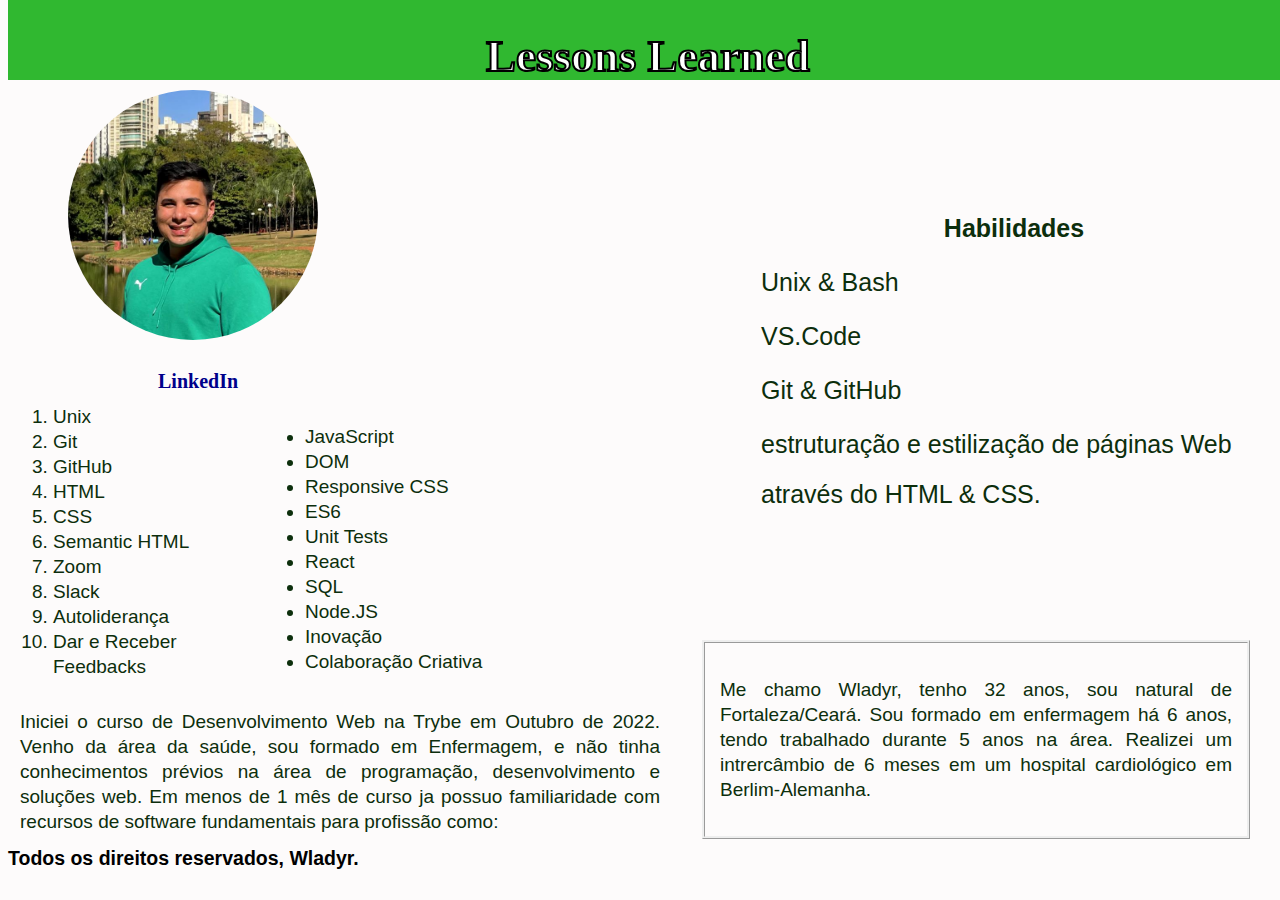
<file: index.html>
<!DOCTYPE html>
<html lang="pt-br">
  <head>
    <meta charset="UTF-8">
    <title>Lessons_Learned_Wladyr_Justa</title>
    <link rel="stylesheet" type="text/css" href="style.css">
</head>
<body>
  <header id="cabecalho">
      <h1 id="titulo">Lessons Learned</h1>
  </header>
  <section>
    <div id="caixafoto">    
      <img src="minha_foto.jpg" alt="foto do usuário" width="270px" id="minha_foto">
    </div>
    <div id="link">
      <a href="https://www.linkedin.com/in/wladyrjusta/" target="_blank" id="fontelink">LinkedIn</a>
    </div>    
  </section>
  <main>
    <ol id="licoes_aprendidas">
        <li>Unix</li>
        <li>Git</li>
        <li>GitHub</li>
        <li>HTML</li>
        <li>CSS</li>
        <li>Semantic HTML</li>
        <li>Zoom</li>
        <li>Slack</li>
        <li>Autoliderança</li>
        <li>Dar e Receber Feedbacks</li>
    </ol>    
    <ul id="licoes_a_aprender">
        <li>JavaScript</li>
        <li>DOM</li>
        <li>Responsive CSS</li>
        <li>ES6</li>
        <li>Unit Tests</li>
        <li>React</li>
        <li>SQL</li>
        <li>Node.JS</li>
        <li>Inovação</li>
        <li>Colaboração Criativa</li>
    </ul>
  </main>
  <article id="artigo" class="lado-esquerdo">
    <p>Iniciei o curso de Desenvolvimento Web na Trybe em Outubro de 2022. Venho da área da saúde, sou formado em Enfermagem, e não tinha conhecimentos prévios na área de programação, desenvolvimento e soluções web. Em menos de 1 mês de curso ja possuo familiaridade com recursos de software fundamentais para profissão como:</p></article>
  </article>
    
  <table id="tabela">
      <tr>
        <th>Habilidades</th>
      </tr>
      <tr>
        <td>Unix & Bash</td>
      </tr>
      <tr>
        <td>VS.Code</td>
      </tr>
      <tr>
        <td>Git & GitHub</td>
      </tr>
      <tr>
        <td>estruturação e estilização de páginas Web através do HTML & CSS.</td>
      </tr>
  </table>
         
  <aside id="lateral" class="lado-direito">
      <p>Me chamo Wladyr, tenho 32 anos, sou natural de Fortaleza/Ceará. Sou formado em enfermagem há 6 anos, tendo trabalhado durante 5 anos na área. Realizei um intrercâmbio de 6 meses em um hospital cardiológico em Berlim-Alemanha.
      </p>
  </aside>

  <footer id="rodape">
      <h2>Todos os direitos reservados, Wladyr.</h2>
  </footer>  
</body>
</html>
</file>
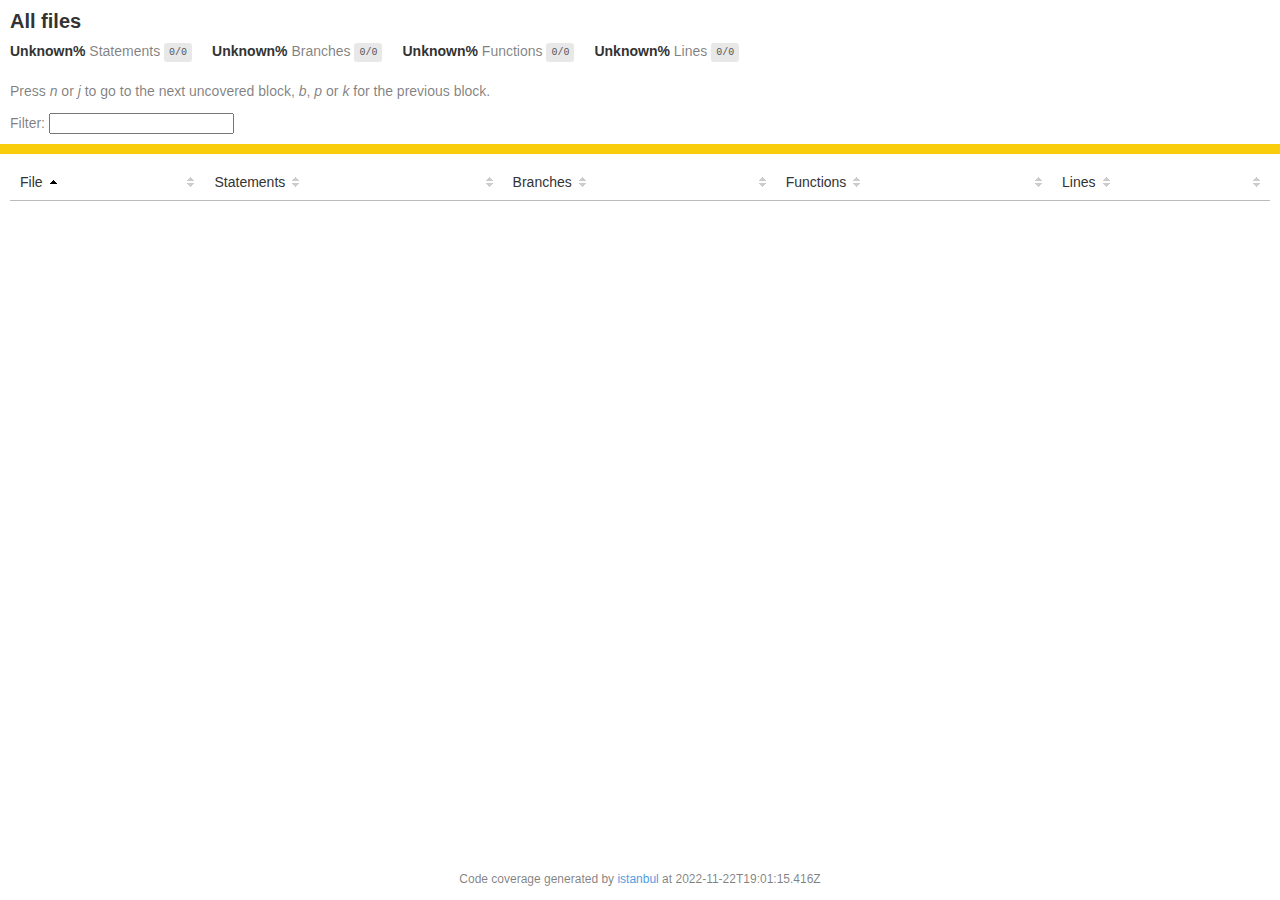
<file: tests/coverage/lcov-report/index.html>
<!doctype html>
<html lang="en">

<head>
    <title>Code coverage report for All files</title>
    <meta charset="utf-8" />
    <link rel="stylesheet" href="prettify.css" />
    <link rel="stylesheet" href="base.css" />
    <link rel="shortcut icon" type="image/x-icon" href="favicon.png" />
    <meta name="viewport" content="width=device-width, initial-scale=1" />
    <style type='text/css'>
        .coverage-summary .sorter {
            background-image: url(sort-arrow-sprite.png);
        }
    </style>
</head>
    
<body>
<div class='wrapper'>
    <div class='pad1'>
        <h1>All files</h1>
        <div class='clearfix'>
            
            <div class='fl pad1y space-right2'>
                <span class="strong">Unknown% </span>
                <span class="quiet">Statements</span>
                <span class='fraction'>0/0</span>
            </div>
        
            
            <div class='fl pad1y space-right2'>
                <span class="strong">Unknown% </span>
                <span class="quiet">Branches</span>
                <span class='fraction'>0/0</span>
            </div>
        
            
            <div class='fl pad1y space-right2'>
                <span class="strong">Unknown% </span>
                <span class="quiet">Functions</span>
                <span class='fraction'>0/0</span>
            </div>
        
            
            <div class='fl pad1y space-right2'>
                <span class="strong">Unknown% </span>
                <span class="quiet">Lines</span>
                <span class='fraction'>0/0</span>
            </div>
        
            
        </div>
        <p class="quiet">
            Press <em>n</em> or <em>j</em> to go to the next uncovered block, <em>b</em>, <em>p</em> or <em>k</em> for the previous block.
        </p>
        <template id="filterTemplate">
            <div class="quiet">
                Filter:
                <input oninput="onInput()" type="search" id="fileSearch">
            </div>
        </template>
    </div>
    <div class='status-line medium'></div>
    <div class="pad1">
<table class="coverage-summary">
<thead>
<tr>
   <th data-col="file" data-fmt="html" data-html="true" class="file">File</th>
   <th data-col="pic" data-type="number" data-fmt="html" data-html="true" class="pic"></th>
   <th data-col="statements" data-type="number" data-fmt="pct" class="pct">Statements</th>
   <th data-col="statements_raw" data-type="number" data-fmt="html" class="abs"></th>
   <th data-col="branches" data-type="number" data-fmt="pct" class="pct">Branches</th>
   <th data-col="branches_raw" data-type="number" data-fmt="html" class="abs"></th>
   <th data-col="functions" data-type="number" data-fmt="pct" class="pct">Functions</th>
   <th data-col="functions_raw" data-type="number" data-fmt="html" class="abs"></th>
   <th data-col="lines" data-type="number" data-fmt="pct" class="pct">Lines</th>
   <th data-col="lines_raw" data-type="number" data-fmt="html" class="abs"></th>
</tr>
</thead>
<tbody></tbody>
</table>
</div>
                <div class='push'></div><!-- for sticky footer -->
            </div><!-- /wrapper -->
            <div class='footer quiet pad2 space-top1 center small'>
                Code coverage generated by
                <a href="https://istanbul.js.org/" target="_blank" rel="noopener noreferrer">istanbul</a>
                at 2022-11-22T19:01:15.416Z
            </div>
        <script src="prettify.js"></script>
        <script>
            window.onload = function () {
                prettyPrint();
            };
        </script>
        <script src="sorter.js"></script>
        <script src="block-navigation.js"></script>
    </body>
</html>
</file>
<file: style.css>
body {
    background-color: rgb(253, 251, 251);
}

#cabecalho {
    top: 0;
    width: 100%;
    text-align: center; 
    position: fixed; 
    background-color: rgb(48, 184, 48);
    height: 80px;
}

#titulo {
    font-family:fantasy;
    font-size: 45px;
    font-weight: bold;
    color:white;
     -webkit-text-stroke: 2px black;    
}

#caixafoto {
top: 90px;
position: absolute;
width: 100%;
margin-left: 60px;
}

#minha_foto {
   border-radius:50%;
   width: 250px;
}

#link {
    position: absolute;
    width: 100%;
    top: 370px;
    height: 30px;
    color: darkblue;
    text-decoration: none;
}

#fontelink {
   text-decoration: none;
   color:darkblue;
   font-weight: bolder;
   font-size: 20px;
   margin-left: 150px;
   font-family: Cambria, Cochin, Georgia, Times, 'Times New Roman', serif;

}

#fontelink:hover {
   font-size: 25px;
   text-decoration: underline;
}

 #licoes_aprendidas {
    padding: 25px;
    position: absolute;
    left: 28px;
    top: 360px;
    width: 200px;
    font-size: 17px;
    text-align: left;
    font-size: 19px;
   font-family:'Franklin Gothic Medium', 'Arial Narrow', Arial, sans-serif;
   line-height: 25px;
   color: rgb(12, 46, 12);
    
 }

 #licoes_a_aprender {
    padding: 25px;
    position: absolute;
    width: 200px;
    left: 280px;
    top: 380px;
    font-size: 17px;
    font-size: 19px;
   font-family:'Franklin Gothic Medium', 'Arial Narrow', Arial, sans-serif;
   line-height: 25px;
   color: rgb(12, 46, 12);
 }

 #artigo {
  font-size: 20px;
  text-align: justify;
  height: 110px;
  font-size: 19px;
  font-family:'Franklin Gothic Medium', 'Arial Narrow', Arial, sans-serif;
  line-height: 25px;
  color: rgb(12, 46, 12);
 }

 .lado-esquerdo {
  position: absolute;
  display: block;
  width: 50%;
  height: 70px;
  position: absolute;
  top: 690px;
  left: 20px;
 }

 #tabela {
  position: absolute;
  display: block;
  right: 10px;
  top: 200px;
  width: 40%;
  font-size: 25px;
  font-family:'Franklin Gothic Medium', 'Arial Narrow', Arial, sans-serif;
  line-height: 50px;
  color: rgb(12, 46, 12);

 }

 #lateral {    
  font-size: 20px;
  text-align: justify;
  border-style: ridge;
  font-size: 19px;
  font-family:'Franklin Gothic Medium', 'Arial Narrow', Arial, sans-serif;
  line-height: 25px;
  color: rgb(12, 46, 12);
  }

 .lado-direito {
  width: 40%;
  padding: 15px;
  position:absolute;
  top: 640px;
  right: 30px;
  
 }

 #rodape {
   position: relative;
   width: 100%;
   top: 830px;
   font-size: 19px;
   font-family:'Franklin Gothic Medium', 'Arial Narrow', Arial, sans-serif;
   line-height: 25px;
   color: black;
   font-size: 13px;
 }
</file>
<file: tests/coverage/lcov-report/prettify.css>
.pln{color:#000}@media screen{.str{color:#080}.kwd{color:#008}.com{color:#800}.typ{color:#606}.lit{color:#066}.pun,.opn,.clo{color:#660}.tag{color:#008}.atn{color:#606}.atv{color:#080}.dec,.var{color:#606}.fun{color:red}}@media print,projection{.str{color:#060}.kwd{color:#006;font-weight:bold}.com{color:#600;font-style:italic}.typ{color:#404;font-weight:bold}.lit{color:#044}.pun,.opn,.clo{color:#440}.tag{color:#006;font-weight:bold}.atn{color:#404}.atv{color:#060}}pre.prettyprint{padding:2px;border:1px solid #888}ol.linenums{margin-top:0;margin-bottom:0}li.L0,li.L1,li.L2,li.L3,li.L5,li.L6,li.L7,li.L8{list-style-type:none}li.L1,li.L3,li.L5,li.L7,li.L9{background:#eee}
</file>
<file: tests/coverage/lcov-report/base.css>
body, html {
  margin:0; padding: 0;
  height: 100%;
}
body {
    font-family: Helvetica Neue, Helvetica, Arial;
    font-size: 14px;
    color:#333;
}
.small { font-size: 12px; }
*, *:after, *:before {
  -webkit-box-sizing:border-box;
     -moz-box-sizing:border-box;
          box-sizing:border-box;
  }
h1 { font-size: 20px; margin: 0;}
h2 { font-size: 14px; }
pre {
    font: 12px/1.4 Consolas, "Liberation Mono", Menlo, Courier, monospace;
    margin: 0;
    padding: 0;
    -moz-tab-size: 2;
    -o-tab-size:  2;
    tab-size: 2;
}
a { color:#0074D9; text-decoration:none; }
a:hover { text-decoration:underline; }
.strong { font-weight: bold; }
.space-top1 { padding: 10px 0 0 0; }
.pad2y { padding: 20px 0; }
.pad1y { padding: 10px 0; }
.pad2x { padding: 0 20px; }
.pad2 { padding: 20px; }
.pad1 { padding: 10px; }
.space-left2 { padding-left:55px; }
.space-right2 { padding-right:20px; }
.center { text-align:center; }
.clearfix { display:block; }
.clearfix:after {
  content:'';
  display:block;
  height:0;
  clear:both;
  visibility:hidden;
  }
.fl { float: left; }
@media only screen and (max-width:640px) {
  .col3 { width:100%; max-width:100%; }
  .hide-mobile { display:none!important; }
}

.quiet {
  color: #7f7f7f;
  color: rgba(0,0,0,0.5);
}
.quiet a { opacity: 0.7; }

.fraction {
  font-family: Consolas, 'Liberation Mono', Menlo, Courier, monospace;
  font-size: 10px;
  color: #555;
  background: #E8E8E8;
  padding: 4px 5px;
  border-radius: 3px;
  vertical-align: middle;
}

div.path a:link, div.path a:visited { color: #333; }
table.coverage {
  border-collapse: collapse;
  margin: 10px 0 0 0;
  padding: 0;
}

table.coverage td {
  margin: 0;
  padding: 0;
  vertical-align: top;
}
table.coverage td.line-count {
    text-align: right;
    padding: 0 5px 0 20px;
}
table.coverage td.line-coverage {
    text-align: right;
    padding-right: 10px;
    min-width:20px;
}

table.coverage td span.cline-any {
    display: inline-block;
    padding: 0 5px;
    width: 100%;
}
.missing-if-branch {
    display: inline-block;
    margin-right: 5px;
    border-radius: 3px;
    position: relative;
    padding: 0 4px;
    background: #333;
    color: yellow;
}

.skip-if-branch {
    display: none;
    margin-right: 10px;
    position: relative;
    padding: 0 4px;
    background: #ccc;
    color: white;
}
.missing-if-branch .typ, .skip-if-branch .typ {
    color: inherit !important;
}
.coverage-summary {
  border-collapse: collapse;
  width: 100%;
}
.coverage-summary tr { border-bottom: 1px solid #bbb; }
.keyline-all { border: 1px solid #ddd; }
.coverage-summary td, .coverage-summary th { padding: 10px; }
.coverage-summary tbody { border: 1px solid #bbb; }
.coverage-summary td { border-right: 1px solid #bbb; }
.coverage-summary td:last-child { border-right: none; }
.coverage-summary th {
  text-align: left;
  font-weight: normal;
  white-space: nowrap;
}
.coverage-summary th.file { border-right: none !important; }
.coverage-summary th.pct { }
.coverage-summary th.pic,
.coverage-summary th.abs,
.coverage-summary td.pct,
.coverage-summary td.abs { text-align: right; }
.coverage-summary td.file { white-space: nowrap;  }
.coverage-summary td.pic { min-width: 120px !important;  }
.coverage-summary tfoot td { }

.coverage-summary .sorter {
    height: 10px;
    width: 7px;
    display: inline-block;
    margin-left: 0.5em;
    background: url(sort-arrow-sprite.png) no-repeat scroll 0 0 transparent;
}
.coverage-summary .sorted .sorter {
    background-position: 0 -20px;
}
.coverage-summary .sorted-desc .sorter {
    background-position: 0 -10px;
}
.status-line {  height: 10px; }
/* yellow */
.cbranch-no { background: yellow !important; color: #111; }
/* dark red */
.red.solid, .status-line.low, .low .cover-fill { background:#C21F39 }
.low .chart { border:1px solid #C21F39 }
.highlighted,
.highlighted .cstat-no, .highlighted .fstat-no, .highlighted .cbranch-no{
  background: #C21F39 !important;
}
/* medium red */
.cstat-no, .fstat-no, .cbranch-no, .cbranch-no { background:#F6C6CE }
/* light red */
.low, .cline-no { background:#FCE1E5 }
/* light green */
.high, .cline-yes { background:rgb(230,245,208) }
/* medium green */
.cstat-yes { background:rgb(161,215,106) }
/* dark green */
.status-line.high, .high .cover-fill { background:rgb(77,146,33) }
.high .chart { border:1px solid rgb(77,146,33) }
/* dark yellow (gold) */
.status-line.medium, .medium .cover-fill { background: #f9cd0b; }
.medium .chart { border:1px solid #f9cd0b; }
/* light yellow */
.medium { background: #fff4c2; }

.cstat-skip { background: #ddd; color: #111; }
.fstat-skip { background: #ddd; color: #111 !important; }
.cbranch-skip { background: #ddd !important; color: #111; }

span.cline-neutral { background: #eaeaea; }

.coverage-summary td.empty {
    opacity: .5;
    padding-top: 4px;
    padding-bottom: 4px;
    line-height: 1;
    color: #888;
}

.cover-fill, .cover-empty {
  display:inline-block;
  height: 12px;
}
.chart {
  line-height: 0;
}
.cover-empty {
    background: white;
}
.cover-full {
    border-right: none !important;
}
pre.prettyprint {
    border: none !important;
    padding: 0 !important;
    margin: 0 !important;
}
.com { color: #999 !important; }
.ignore-none { color: #999; font-weight: normal; }

.wrapper {
  min-height: 100%;
  height: auto !important;
  height: 100%;
  margin: 0 auto -48px;
}
.footer, .push {
  height: 48px;
}
</file>
